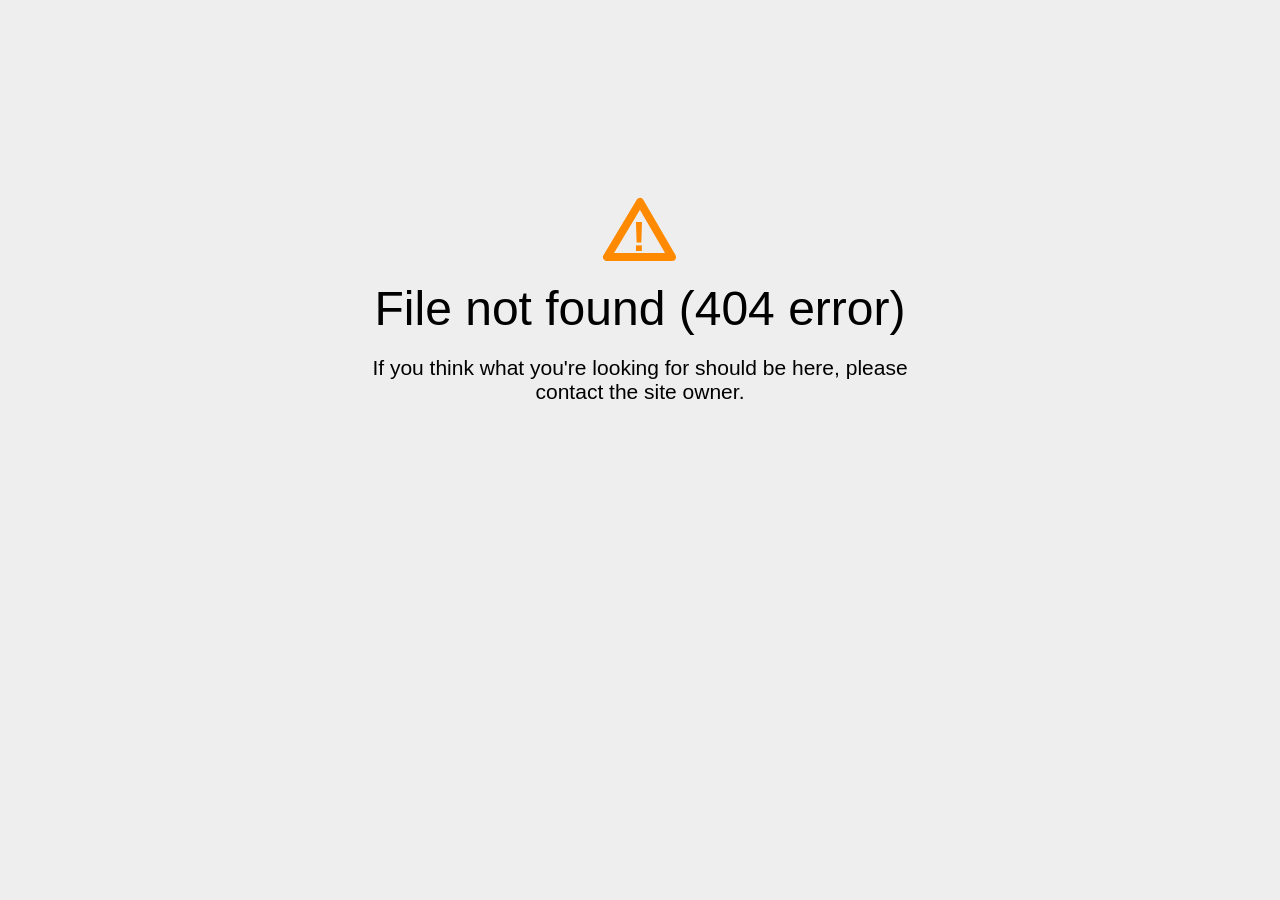
<file: img/favicon.html>
<!DOCTYPE html>
<html>
<head>
<title>File Not Found</title>
<meta http-equiv="content-type" content="text/html; charset=utf-8" >
<meta name="viewport" content="width=device-width, initial-scale=1.0">
<style type="text/css">
body {
  background-color: #eee;
}

body, h1, p {
  font-family: "Helvetica Neue", "Segoe UI", Segoe, Helvetica, Arial, "Lucida Grande", sans-serif;
  font-weight: normal;
  margin: 0;
  padding: 0;
  text-align: center;
}

.container {
  margin-left:  auto;
  margin-right:  auto;
  margin-top: 177px;
  max-width: 1170px;
  padding-right: 15px;
  padding-left: 15px;
}

.row:before, .row:after {
  display: table;
  content: " ";
}

.col-md-6 {
  width: 50%;
}

.col-md-push-3 {
  margin-left: 25%;
}

h1 {
  font-size: 48px;
  font-weight: 300;
  margin: 0 0 20px 0;
}

.lead {
  font-size: 21px;
  font-weight: 200;
  margin-bottom: 20px;
}

p {
  margin: 0 0 10px;
}

a {
  color: #3282e6;
  text-decoration: none;
}
</style>
</head>

<body>
<div class="container text-center" id="error">
  <svg height="100" width="100">
    <polygon points="50,25 17,80 82,80" stroke-linejoin="round" style="fill:none;stroke:#ff8a00;stroke-width:8" />
    <text x="42" y="74" fill="#ff8a00" font-family="sans-serif" font-weight="900" font-size="42px">!</text>
  </svg>
 <div class="row">
    <div class="col-md-12">
      <div class="main-icon text-warning"><span class="uxicon uxicon-alert"></span></div>
        <h1>File not found (404 error)</h1>
    </div>
  </div>
  <div class="row">
    <div class="col-md-6 col-md-push-3">
      <p class="lead">If you think what you're looking for should be here, please contact the site owner.</p>
    </div>
  </div>
</div>

</body>
</html>
</file>
